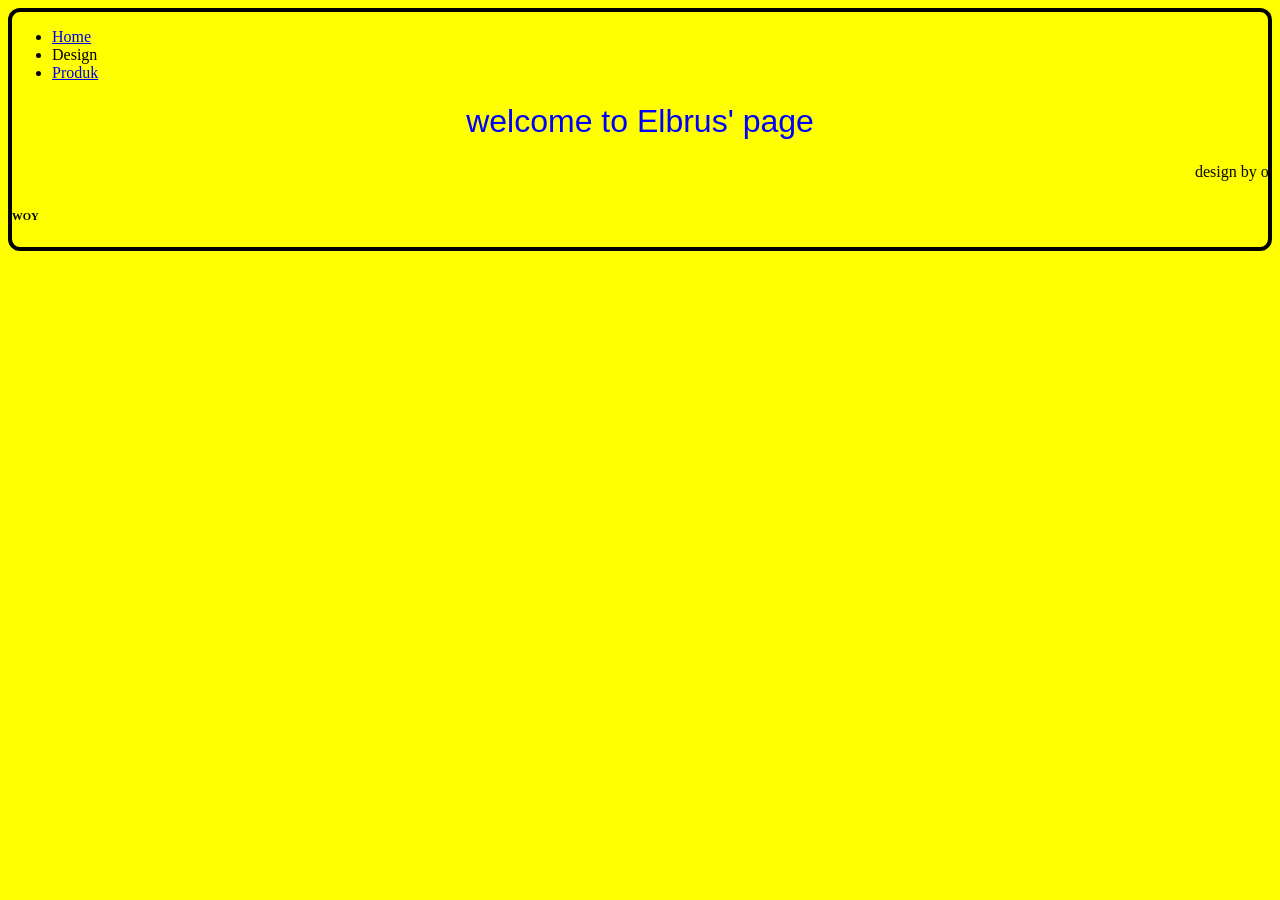
<file: design.html>
<!doctype html>

<html>
    <head>
        <meta charset="utf-8">

        <title>Blank template</title>

        <!-- Load external CSS styles -->
        <link rel="stylesheet" href="styles.css">

    </head>

    <body>
   <ul>
	<li><a href = "index.html"> Home </a> </li>
	<li> Design </li>
	<li><a href= "produk.html">
		Produk</a> </li>
    </ul>

        <h1> welcome to Elbrus' page</h1>
        <marquee> design by orang ganteng😜 </marquee>
       
        <h6> WOY </h6>
        
    </body>

</html>
</file>
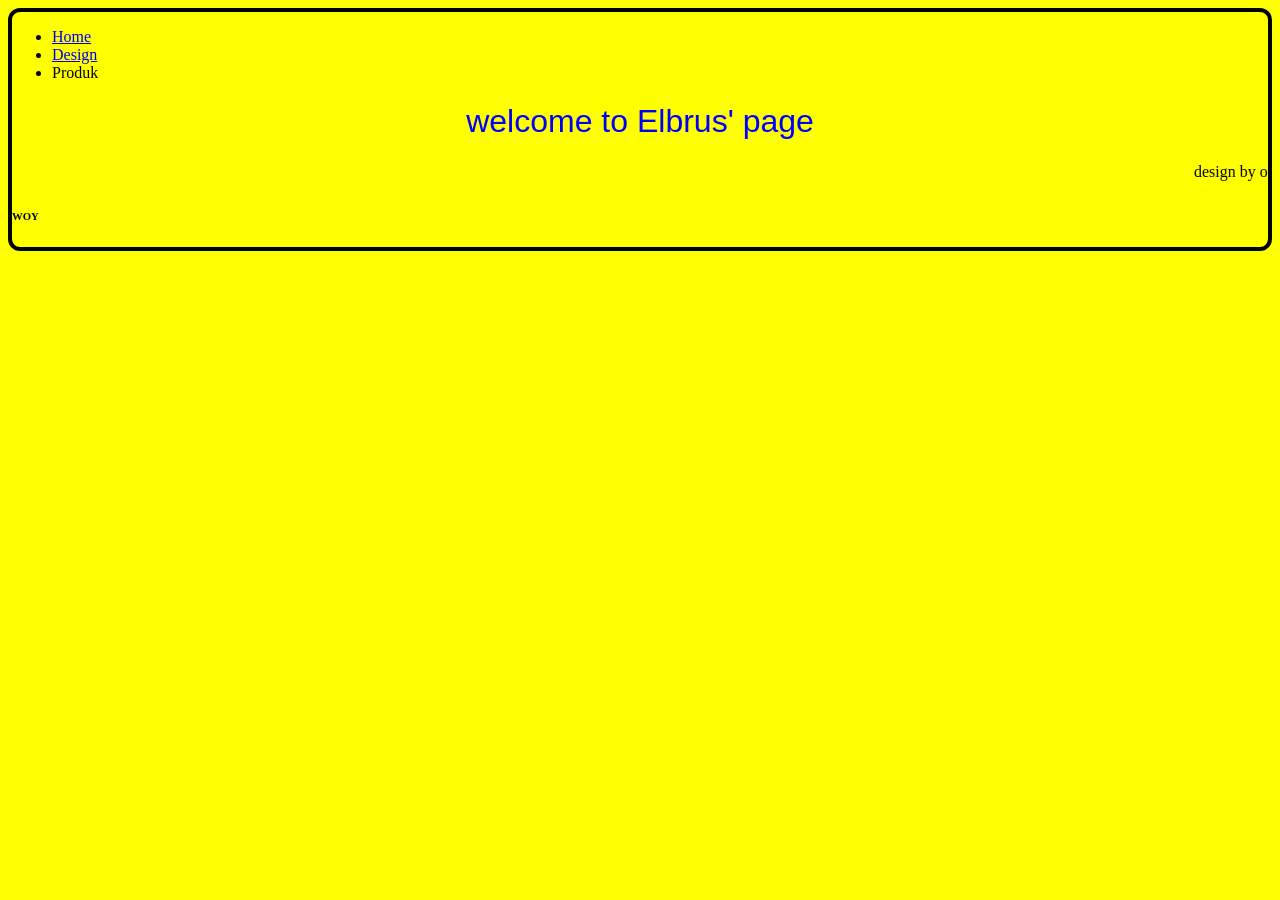
<file: produk.html>
<!doctype html>

<html>
    <head>
        <meta charset="utf-8">

        <title>Blank template</title>

        <!-- Load external CSS styles -->
        <link rel="stylesheet" href="styles.css">

    </head>

    <body>
   <ul>
	<li><a href = "index.html"> Home </a> </li>
	<li><a href= "design.html">
		Design</a> </li>
	<li> Produk </li>
    </ul>
        <h1> welcome to Elbrus' page</h1>
        <marquee> design by orang ganteng😜 </marquee>
               <h6> WOY </h6>
        
    </body>

</html>
</file>
<file: styles.css>
h1 {
    text-align: center;
    color: blue;
    font-family: "Source Sans Pro", sans-serif;
    font-weight: normal;
}
body {background-color: yellow;
 border:4px solid black; 
 border-radius: 12px ;}
#p2{text-align:center; color: red;}
</file>
